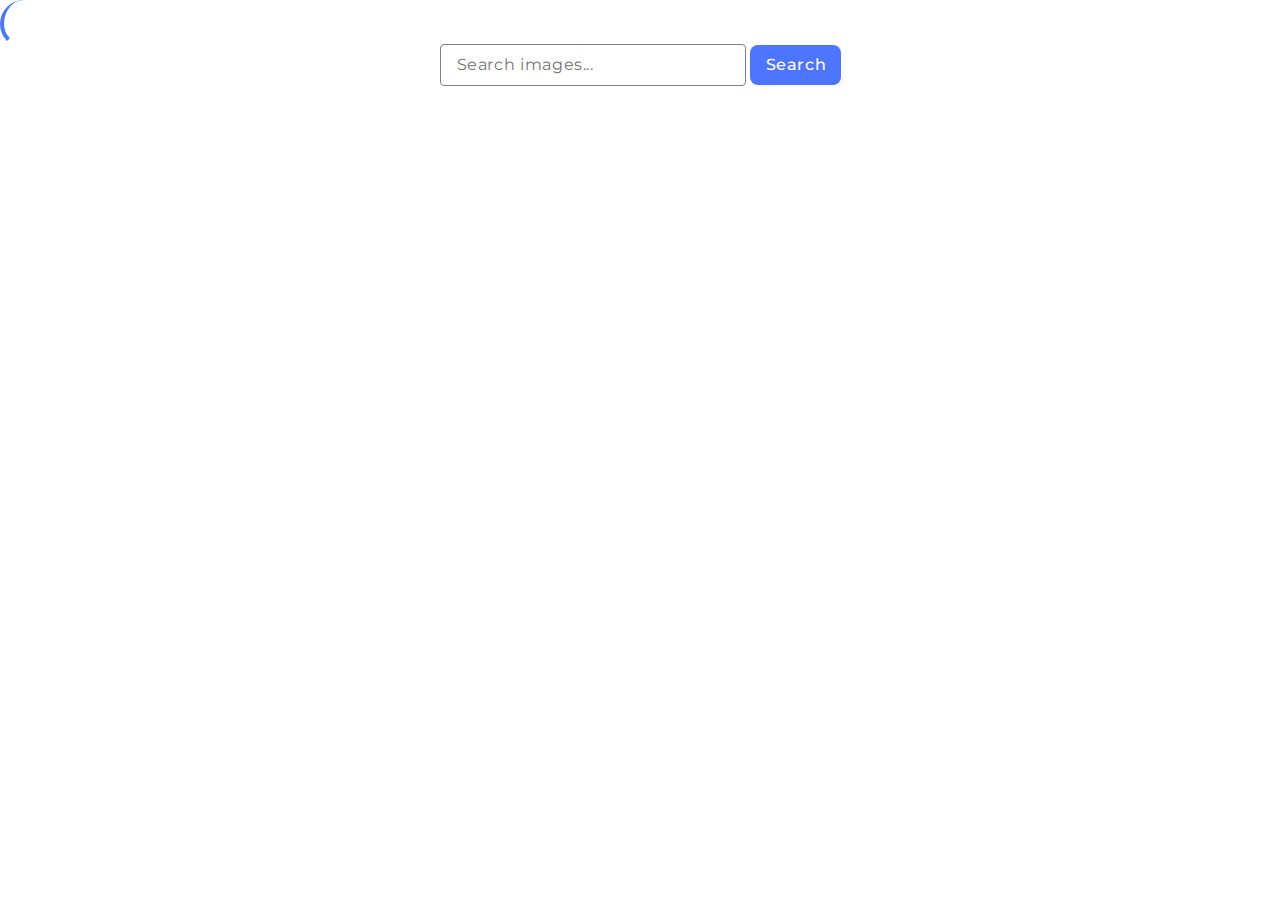
<file: src/index.html>
<!DOCTYPE html>
<html lang="en">
  <head>
    <meta charset="UTF-8" />
    <meta name="viewport" content="width=device-width, initial-scale=1.0" />
    <title>HW 11</title>
    <link rel="stylesheet" href="./css/styles.css" />
    <link rel="preconnect" href="https://fonts.googleapis.com">
    <link rel="preconnect" href="https://fonts.gstatic.com" crossorigin>
    <link href="https://fonts.googleapis.com/css2?family=Montserrat&display=swap" rel="stylesheet">
  </head>
  <body>

    <form class="form">
      <input type="text" name="input" placeholder="Search images..."/>
      <button type="submit">Search</button>
    </form>

    <span class="loader"></span>
    <ul class="gallery"></ul>

    <script type="module" src="./main.js"></script>
  </body>
</html>
</file>
<file: src/css/styles.css>
body {
  text-align: center;
}

ul {
  list-style: none;
  padding: 0;
  margin: 0;
}

input {
  border-radius: 4px;
  width: 272px;
  max-height: 40px;
  border: 1px solid #808080;
  padding: 8px 16px;
  font-family: "Montserrat", sans-serif;
  font-size: 16px;
  line-height: 1.5;
  letter-spacing: 0.04em;
  color: #808080;
  margin-top: 36px;
}

input:hover {
  border: 1px solid #000;
}

input:focus {
  border: 1px solid #4e75ff;
}

button {
  border: none;
  background-color: #4e75ff;
  border-radius: 8px;
  padding: 8px 16px;
  width: 91px;
  height: 40px;
  font-family: "Montserrat", sans-serif;
  font-weight: 500;
  font-size: 16px;
  line-height: 1.5;
  letter-spacing: 0.04em;
  color: #fff;
  cursor: pointer;
}

.loader {
  margin: 32px auto;
  width: 48px;
  height: 48px;
  border-radius: 50%;
  display: inline-block;
  border-top: 4px solid #FFF;
  border-right: 4px solid transparent;
  box-sizing: border-box;
  animation: rotation 1s linear infinite;
}

.loader::after {
  content: '';
  box-sizing: border-box;
  position: absolute;
  left: 0;
  top: 0;
  width: 48px;
  height: 48px;
  border-radius: 50%;
  border-left: 4px solid #4e75ff;
  border-bottom: 4px solid transparent;
  animation: rotation 0.5s linear infinite reverse;
}

@keyframes rotation {
  0% {
    transform: rotate(0deg);
  }

  100% {
    transform: rotate(360deg);
  }
}

.gallery {
  display: flex;
  width: auto;
  height: auto;
  flex-wrap: wrap;
  justify-content: center;
  align-items: center;
  gap: 24px;
  list-style: none;
  margin-top: 32px;
}

.item {
  border: 1px solid #808080;
}

.gallery-image {
  width: 360px;
  height: 200px;
}

.descr {
  display: flex;
  gap: 32px;
  justify-content: center;
  margin-top: 5px;
}

.descr-title {
  font-family: "Montserrat", sans-serif;
  font-weight: 600;
  font-size: 12px;
  line-height: 1.33;
  letter-spacing: 0.04em;
  color: #2e2f42;
  display: flex;
  flex-direction: column;
  margin: 0;
}

.descr-value {
  font-weight: 400;
  line-height: 2;
}
</file>
